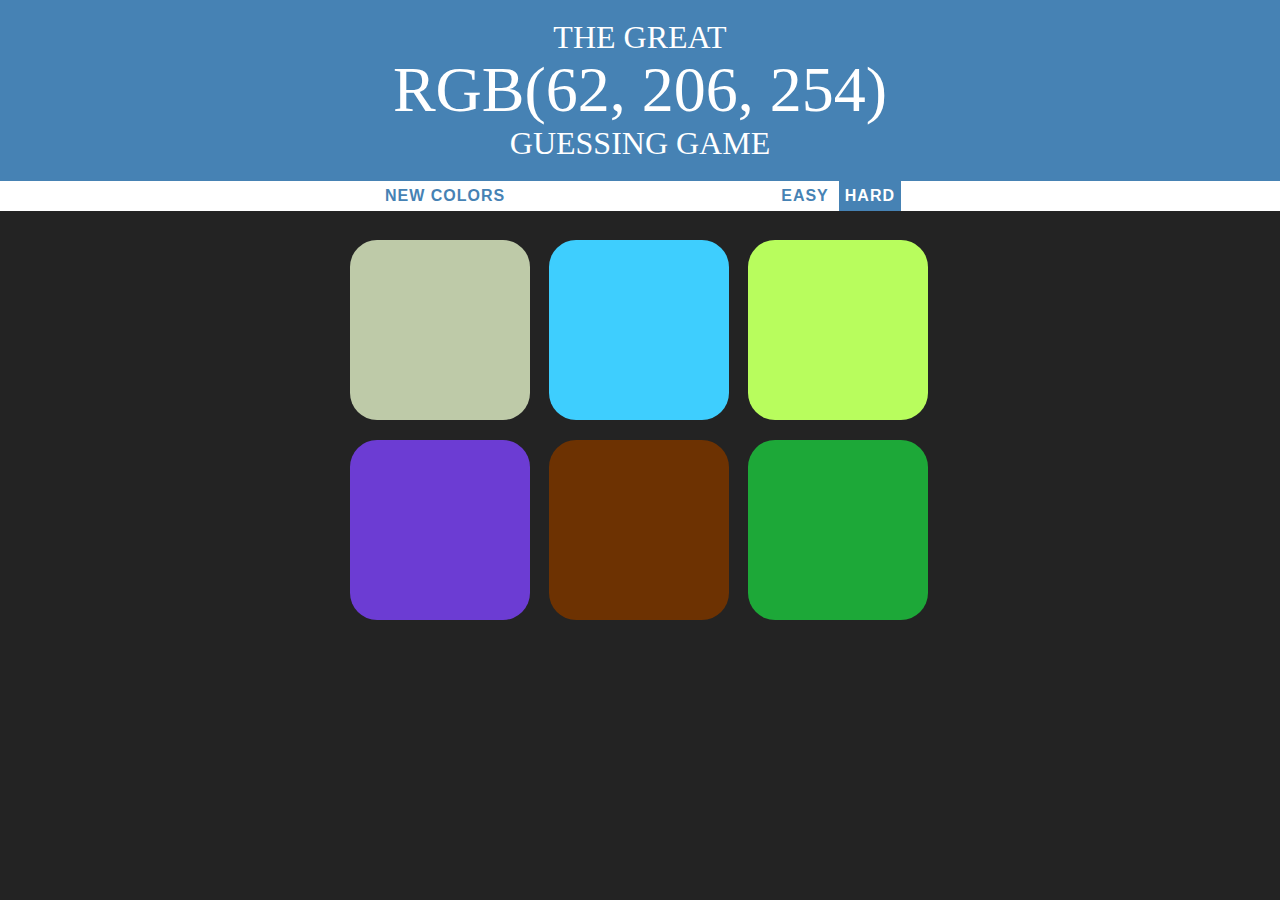
<file: index.html>
<!DOCTYPE html>
<html>
<head>
	<title>Color Game</title>
	<link rel="stylesheet" type="text/css" href="colorGame.css">
</head>
<body>

	<header>
		<h1>THE GREAT <br><span id = "toGuess">RGB</span><br> GUESSING GAME</h1>
	</header>	

	<div class = "options">
		
		<button id = "reset">NEW COLORS</button>
		

		<span id = "message"></span>

		<button id = "easy">EASY</button>
		<button id = "hard" class = "selected">HARD</button>
			
	</div>

	<div class ="container">

		<div class ="squares"></div>
		<div class ="squares"></div>
		<div class ="squares"></div>
		<div class ="squares"></div>
		<div class ="squares"></div>
		<div class ="squares"></div>
	</div>


<script type="text/javascript" src="colorGame.js"></script>
</body>
</html>
</file>
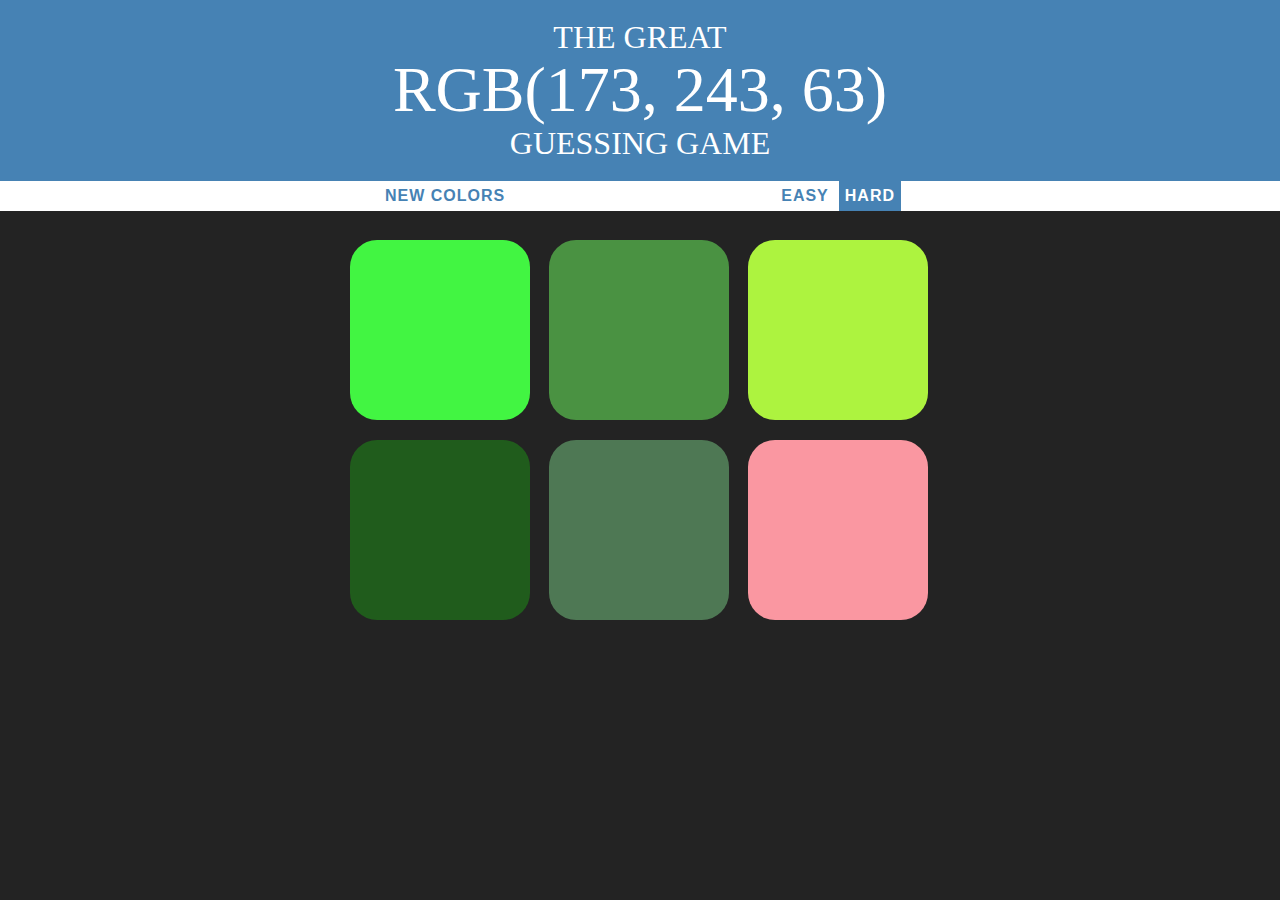
<file: colorGame.html>
<!DOCTYPE html>
<html>
<head>
	<title>Color Game</title>
	<link rel="stylesheet" type="text/css" href="colorGame.css">
</head>
<body>

	<header>
		<h1>THE GREAT <br><span id = "toGuess">RGB</span><br> GUESSING GAME</h1>
	</header>	

	<div class = "options">
		
		<button id = "reset">NEW COLORS</button>
		

		<span id = "message"></span>

		<button id = "easy">EASY</button>
		<button id = "hard" class = "selected">HARD</button>
			
	</div>

	<div class ="container">

		<div class ="squares"></div>
		<div class ="squares"></div>
		<div class ="squares"></div>
		<div class ="squares"></div>
		<div class ="squares"></div>
		<div class ="squares"></div>
	</div>


<script type="text/javascript" src="colorGame.js"></script>
</body>
</html>
</file>
<file: colorGame.css>
body{
	background-color: #232323;
	margin:0;
	padding:0;
	font-family: "Avenir","Montserrat";
}


header{

	text-align: center;
	background-color:steelblue ;
}

h1{
	font-weight: normal;
	line-height: 1.1; 
	padding:20px 0;
	color: white;
	margin:0;
	text-transform: uppercase; 
}



#toGuess{

	font-size: 200%;

}



.options{

	background-color: white;
	text-align: center;
	width:100%;
	height: 30px;
}


.squares{
	
	padding-top: 30%;
	margin: 1.6%;
	float: left;
	width: 30%;
	border-radius: 15%;
	transition:background 0.6s;
	-webkit-transition:background 0.03s;
	-moz-transition:background 0.03s;


}


.selected{

	color: white;
	background-color: steelblue;
}

.container{

	max-width: 600px;
	margin: 20px auto;
}


button{

	border:none;
	background: none;
	height: 100%;
	font-weight: 700;
	color:steelblue;
	letter-spacing: 1px;
	font-size: inherit;
	transition:all 0.03s;
	-webkit-transition:all 0.03s;
	-moz-transition:all 0.03s;
	outline:none;

}


button:hover{

	color:white;
	background-color: steelblue;
}



#message{

	display: inline-block;
	width: 20%;
}
</file>
